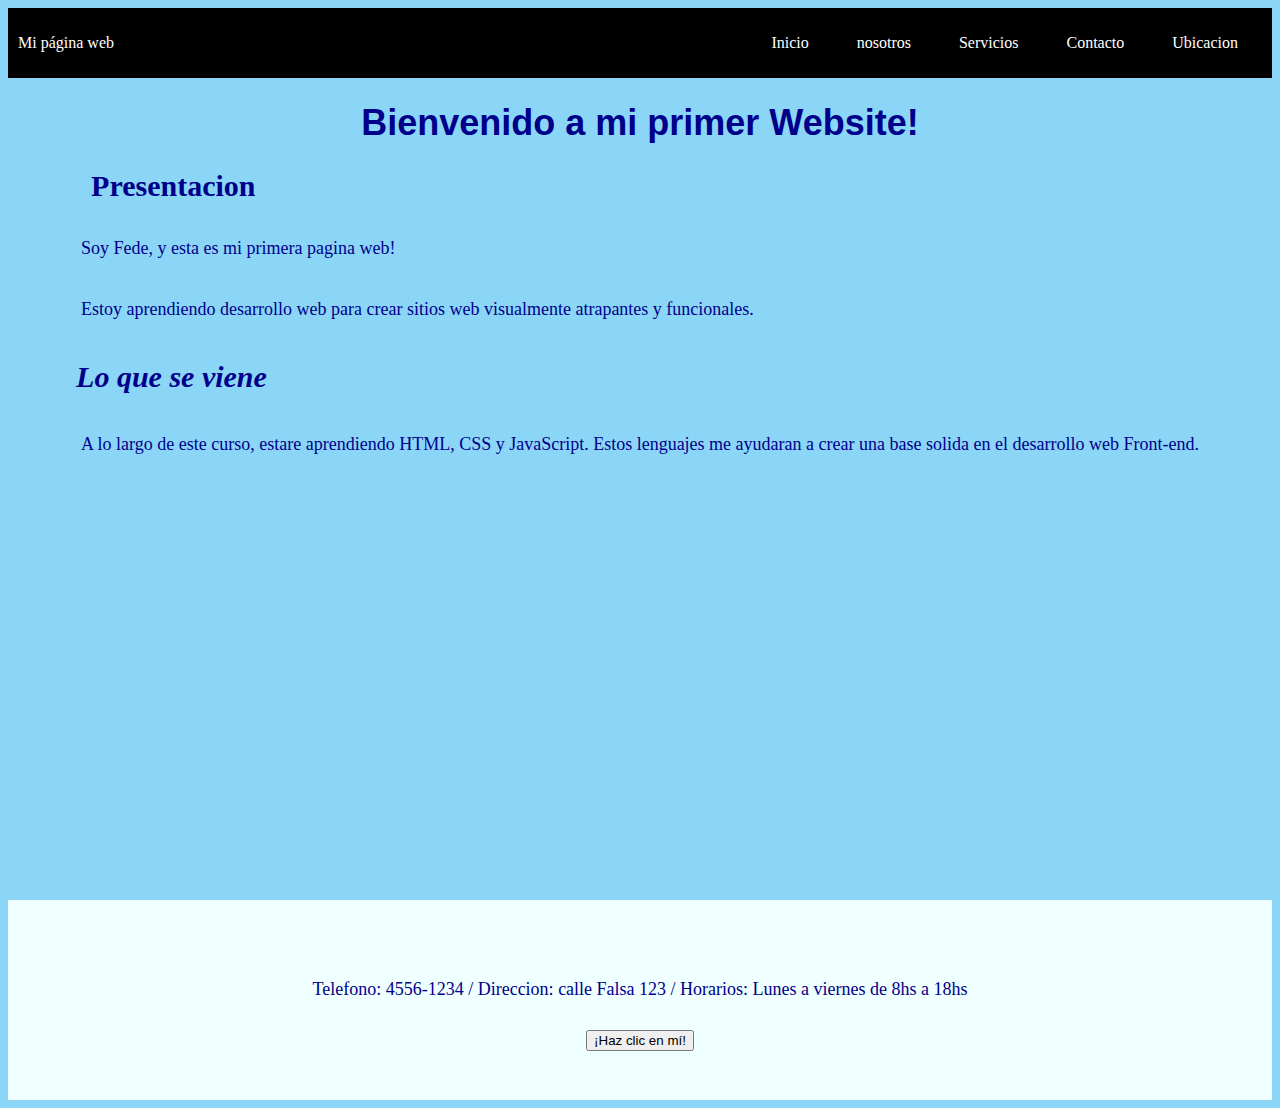
<file: index.html>
<!DOCTYPE html>
<html lang="es">
  <head>
    <meta charset="UTF-8" />
    <meta http-equiv="X-UA-Compatible" content="IE=edge" />
    <meta name="viewport" content="width=device-width, initial-scale=1.0" />
    <title>Document</title>
    <link rel="stylesheet" type="text/css" href="estilos.css" />
  </head>
  <body>
    <header class="container-nav">
      <nav class="navbar" role="navigation" >
        <a href="index.html" class="brand">Mi página web</a>
        <ul class="nav-links">
          <li><a href="index.html">Inicio</a></li>
          <li><a href="nosotros.html">nosotros</a></li>
          <li><a href="servicios.html">Servicios</a></li>
          <li><a href="contacto.html">Contacto</a></li>
          <li><a href="ubicacion.html">Ubicacion</a></li> 
        </ul>
      </nav>
      <button class="button-menu-toggle">Menu</button>
    </header>
 
    <main>
      <div class="container">
        <h1>Bienvenido a mi primer Website!</h1>
        <div class="row">
          <div class="column">
            <h2>Presentacion</h2>
            <p>Soy Fede, y esta es mi primera pagina web!</p>
            <p>
              Estoy aprendiendo desarrollo web para crear sitios web visualmente
              atrapantes y funcionales.
            </p>
          </div>
          <div class="column">
            <h3>Lo que se viene</h3>
            <p>
              A lo largo de este curso, estare aprendiendo HTML, CSS y JavaScript.
              Estos lenguajes me ayudaran a crear una base solida en el desarrollo
              web Front-end.
            </p>
          </div>
        </div>
      </div>
      <div class="video">
        <iframe width="560" height="315" src="https://www.youtube.com/embed/S1i5coU-0_Q?start=13"
         title="YouTube video player" frameborder="0" allow="accelerometer; autoplay; 
         clipboard-write; encrypted-media; gyroscope; picture-in-picture; web-share" 
         allowfullscreen></iframe>
      </div>
    </main>

    <footer>
      <div class="pie">
        <p>
           Telefono: 4556-1234
          / Direccion: calle Falsa 123
          / Horarios: Lunes a viernes de 8hs a 18hs
        </p>
      </div>
      <button onClick="showAlert()" 
      aria-label="Haz clic en mí">¡Haz clic en mí!</button>
    </footer>
   
   
    <script src="prueba.js"></script>
  </body>
</html>
</file>
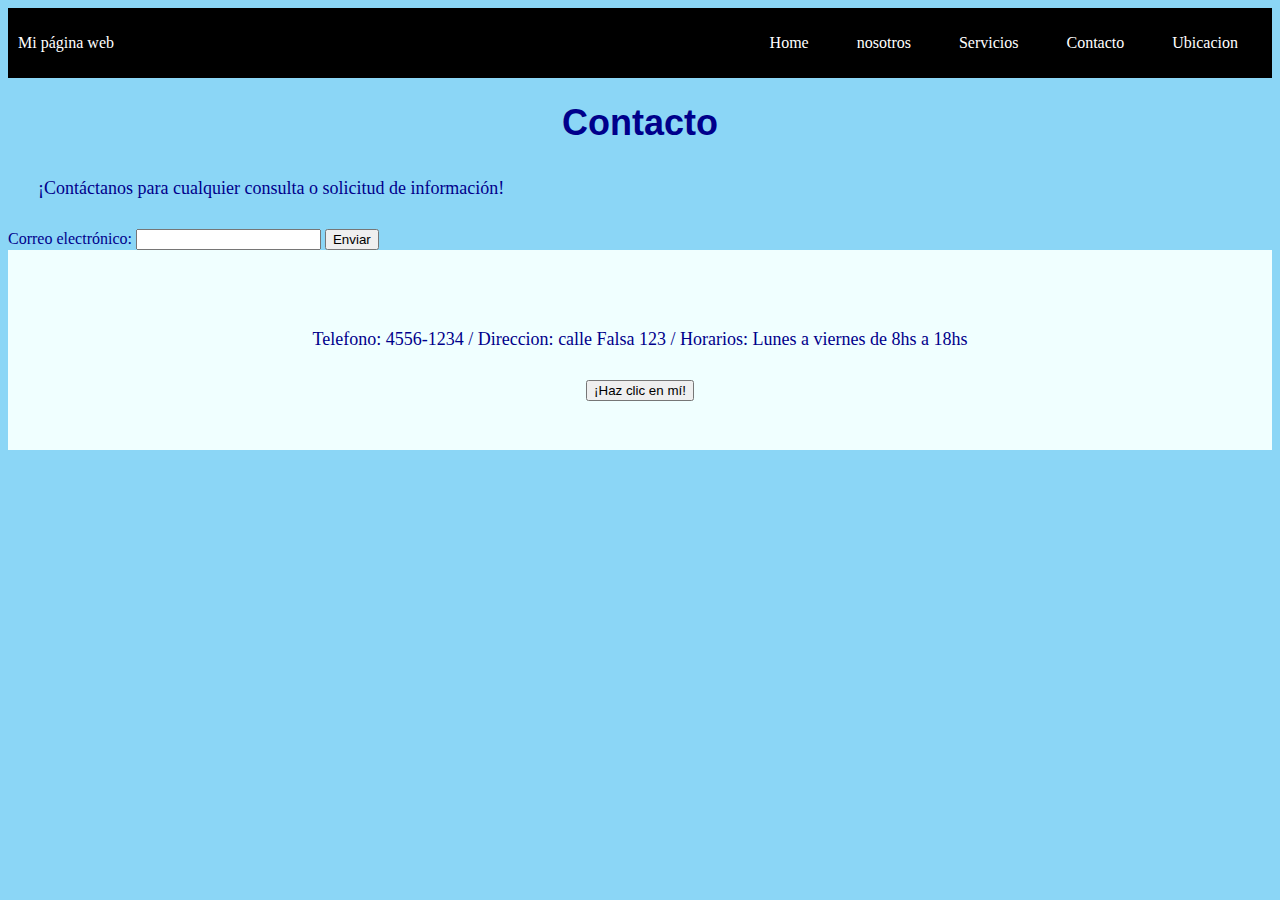
<file: contacto.html>
<!DOCTYPE html>
<html lang="es">
  <head>
    <meta charset="UTF-8" />
    <meta http-equiv="X-UA-Compatible" content="IE=edge" />
    <meta name="viewport" content="width=device-width, initial-scale=1.0" />
    <title>Document</title>
    <link rel="stylesheet" type="text/css" href="estilos.css" />
  </head>
  <body>
    <div class="container-nav">
      <nav class="navbar" role="navigation">
        <a href="index.html" class="brand">Mi página web</a>
        <ul class="nav-links">
          <li><a href="index.html">Home</a></li>
          <li><a href="nosotros.html">nosotros</a></li>
          <li><a href="servicios.html">Servicios</a></li>
          <li><a href="contacto.html">Contacto</a></li>
          <li><a href="ubicacion.html">Ubicacion</a></li>
        </ul>
      </nav>
      <button class="button-menu-toggle">Menu</button>
    </div>
    <div class="container">
        <h1>Contacto</h1>
        <p>¡Contáctanos para cualquier consulta o solicitud de información!</p>
        <form id="myForm">
                <label for="email">Correo electrónico:</label>
                <input type="email" id="email" name="email" required />
                <button type="submit">Enviar</button>
        </form>
    </div>
    <footer>
      <div class="pie">
        <p>
           Telefono: 4556-1234
          / Direccion: calle Falsa 123
          / Horarios: Lunes a viernes de 8hs a 18hs
        </p>
      </div>
      <button onClick="showAlert()" 
      aria-label="Haz clic en mí">¡Haz clic en mí!</button>
    </footer>
    <script src="prueba.js"></script>
  </body>
</html>
</file>
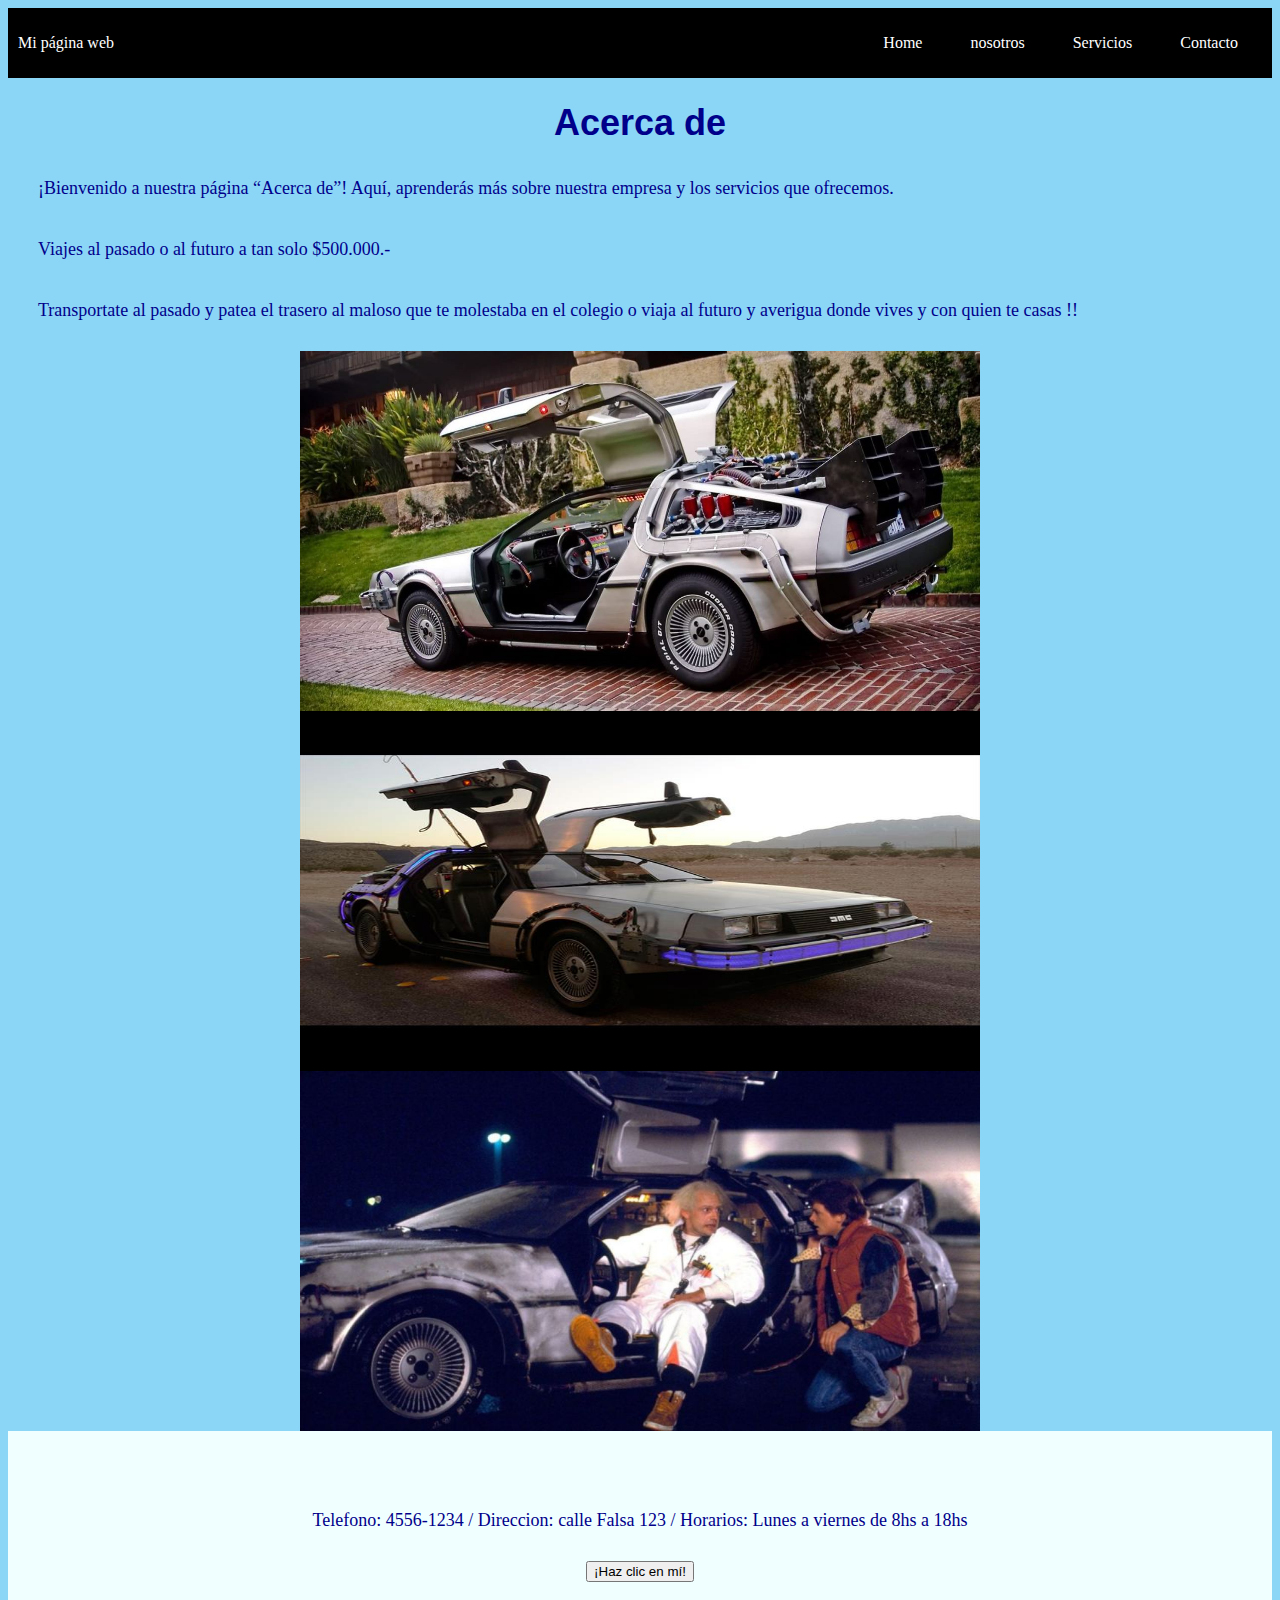
<file: Nosotros.html>
<!DOCTYPE html>
<html lang="es">
  <head>
    <meta charset="UTF-8" />
    <meta http-equiv="X-UA-Compatible" content="IE=edge" />
    <meta name="viewport" content="width=device-width, initial-scale=1.0" />
    <title>Document</title>
    <link rel="stylesheet" type="text/css" href="estilos.css" />
  </head>
  <body>
    <div class="container-nav">
      <nav class="navbar" role="navigation">
        <a href="index.html" class="brand">Mi página web</a>
        <ul class="nav-links">
          <li><a href="index.html">Home</a></li>
          <li><a href="nosotros.html">nosotros</a></li>
          <li><a href="servicios.html">Servicios</a></li>
          <li><a href="Contacto.html">Contacto</a></li>
        </ul>
      </nav>
      <button class="button-menu-toggle">Menu</button>
    </div>
    <div class="container">
      <h1>Acerca de</h1>
      <p>
        ¡Bienvenido a nuestra página “Acerca de”! Aquí, aprenderás más sobre
        nuestra empresa y los servicios que ofrecemos.
      </p>
      <p>Viajes al pasado o al futuro a tan solo $500.000.-</p>
      <p>
        Transportate al pasado y patea el trasero al maloso que te molestaba en
        el colegio o viaja al futuro y averigua donde vives y con quien te casas !!
      </p>
    </div>
      <div class="imagenes">
        <img width="680" height="360" src="1.jpg" alt="delorean 1" />
        <img width="680" height="360" src="2.jpg" alt="delorean 2" />
        <img width="680" height="360" src="3.jpg" alt="delorean 3" />
      </div>
      <footer>
        <div class="pie">
          <p>
             Telefono: 4556-1234
            / Direccion: calle Falsa 123
            / Horarios: Lunes a viernes de 8hs a 18hs
          </p>
        </div>
        <button onClick="showAlert()" 
        aria-label="Haz clic en mí">¡Haz clic en mí!</button>
      </footer>
    <script src="prueba.js"></script>
  </body>
</html>
</file>
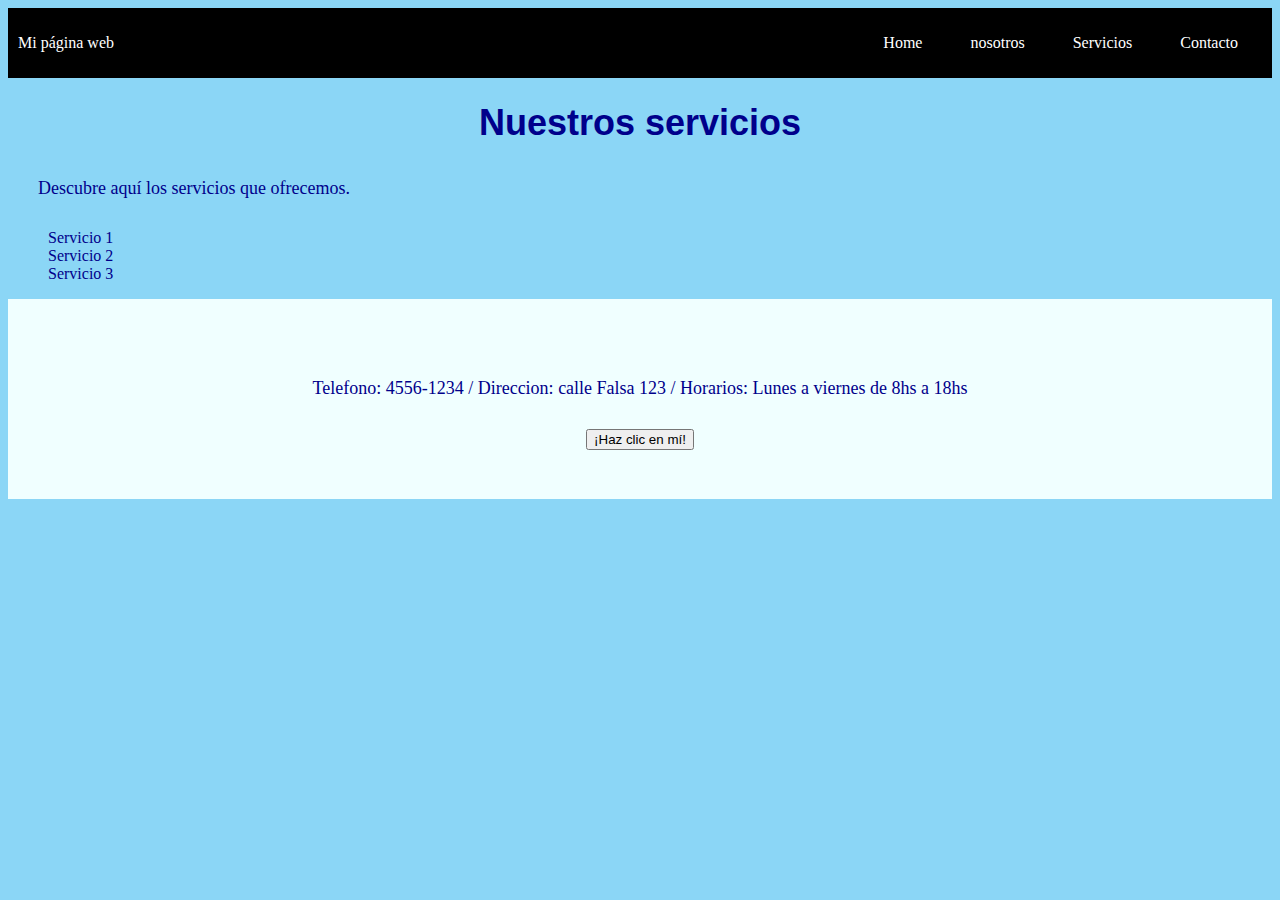
<file: Servicios.html>
<!DOCTYPE html>
<html lang="es">
  <head>
    <meta charset="UTF-8" />
    <meta http-equiv="X-UA-Compatible" content="IE=edge" />
    <meta name="viewport" content="width=device-width, initial-scale=1.0" />
    <title>Document</title>
    <link rel="stylesheet" type="text/css" href="estilos.css" />
  </head>
  <body>
    <div class="container-nav">
    <nav class="navbar" role="navigation">
        <a href="index.html" class="brand">Mi página web</a>
        <ul class="nav-links">
          <li><a href="index.html">Home</a></li>
          <li><a href="nosotros.html">nosotros</a></li>
          <li><a href="servicios.html">Servicios</a></li>
          <li><a href="Contacto.html">Contacto</a></li>
        </ul>
      </nav>
      <button class="button-menu-toggle">Menu</button>
    </div>
    <div class="container">
        <h1>Nuestros servicios</h1>
        <p>Descubre aquí los servicios que ofrecemos.</p>
        <ul>
          <li>Servicio 1</li>
          <li>Servicio 2</li>
          <li>Servicio 3</li>
        </ul>
    </div>
    <footer>
      <div class="pie">
        <p>
           Telefono: 4556-1234
          / Direccion: calle Falsa 123
          / Horarios: Lunes a viernes de 8hs a 18hs
        </p>
      </div>
      <button onClick="showAlert()" 
      aria-label="Haz clic en mí">¡Haz clic en mí!</button>
    </footer>
    <script src="prueba.js"></script>
  </body>
</html>
</file>
<file: estilos.css>
body {
  background-color: rgb(139, 214, 246);
  color: darkblue;
}
h1 {
  font-family: "Arial", sans-serif;
  font-size: 36px;
  text-align: center;
}
h2 {
  margin-left: 40px;
  font-size: 30px;
  font-family: "Lucida Sans";
}
h3 {
  font-style: oblique;
  margin-left: 25px;
  font-size: 30px;
}
p {
  font-family: "Georgia", serif;
  font-size: 18px;
  padding: 10px;
  margin: 20px;
}
.container-nav {
  display: flex;
  padding: 10px;
  height: 50px;
  background-color: black;
}

.navbar {
  display: flex;
  justify-content: space-between;
  width: 100%;
}

.brand {
  display: flex;
  align-items: center;
}

li > a {
  padding: 8px 24px;
}

li {
  list-style-type: none;
}

a {
  color: white;
  text-decoration: none;
}

.nav-links {
  display: flex;
  align-items: center;
}

.button-menu-toggle {
  display: none;
}
@media (max-width: 768px) {
  .column {
    flex: 100%;
  }

  .nav-links {
    display: none;
  }

  .button-menu-toggle {
    display: block;
    background-color: white;
    border: none;
    border-radius: 50px;
    padding: 0 24px;
    font-family: monospace;
    font-weight: bold;
    font-size: 20px;
  }

  .nav-links.nav-links-responsive {
    position: absolute;
    display: flex;
    background-color: rgba(20, 20, 20, 0.95);
    width: 100%;
    height: 100%;
    top: 70px;
    left: 0;
    flex-direction: column;
    padding-top: 200px;
    align-items: center;
    gap: 70px;
    font-size: 40px;
  }
  
  iframe, video {
    max-width: 90%;
  }

}
.imagenes {
display:flex;
flex-wrap: wrap;
justify-content: center;
}

.video {
  display: flex;
  flex-direction: column;
  align-items: center;
  gap: 50px;
  padding: 50px;
}

footer {
  display: flex;
  flex-direction: column;
  align-items: center;
  justify-content: center;
  background-color: azure;
  min-height: 200px;
  text-align: center;
}
main {
  display: flex;
  flex-direction: column;
  align-items: center;
}
</file>
